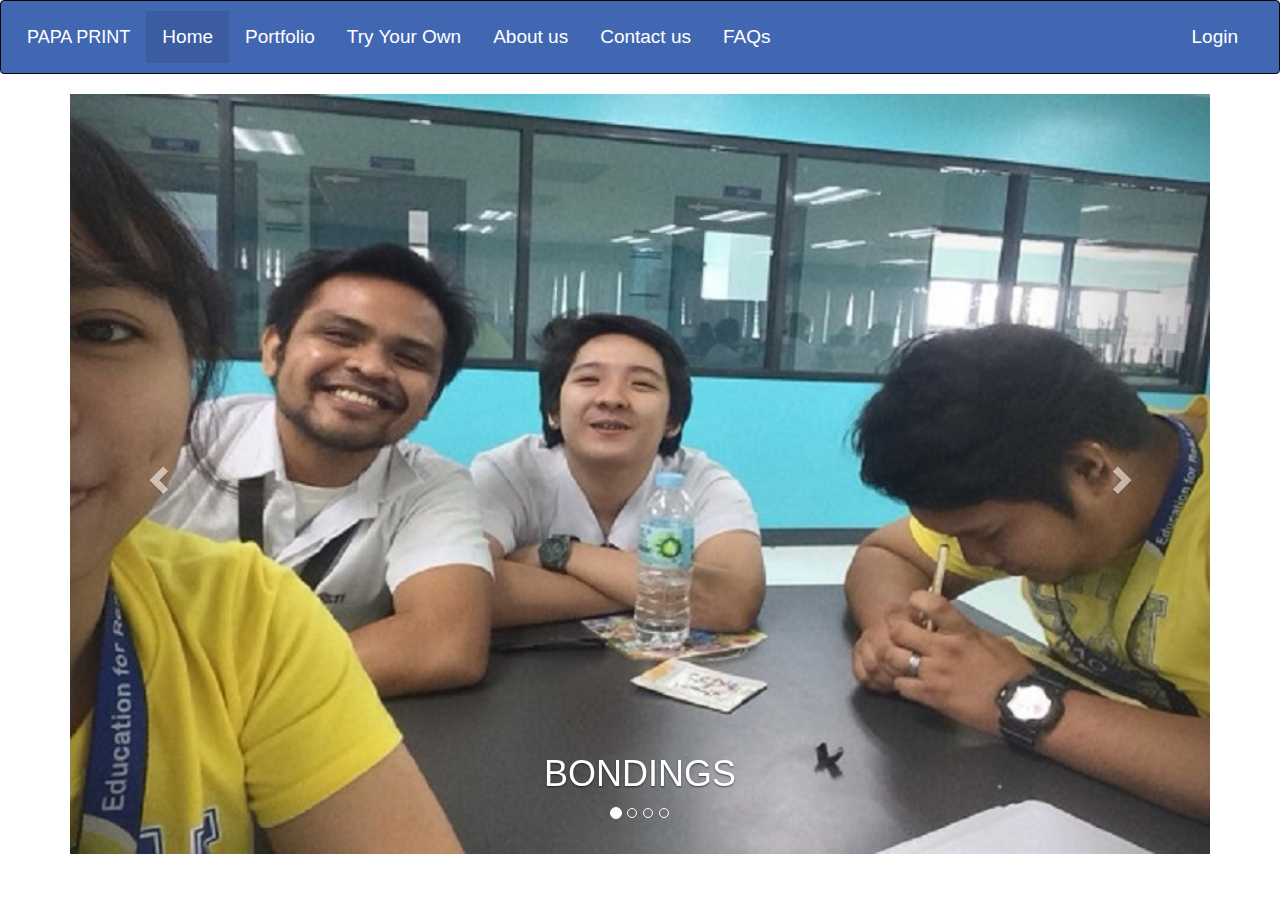
<file: index.html>
<!DOCTYPE html>
<html lang ="en">
<head>
	<title>Home</title>
	<meta charset ="utf-8">
	<meta name ="viewport"content="width=device-width, initial-scale=1">
	<link rel="stylesheet" href="http://maxcdn.bootstrapcdn.com/bootstrap/3.3.6/css/bootstrap.min.css">
  <script src="https://ajax.googleapis.com/ajax/libs/jquery/1.12.2/jquery.min.js"></script>
  <script src="http://maxcdn.bootstrapcdn.com/bootstrap/3.3.6/js/bootstrap.min.js"></script>
  <link rel="stylesheet" type="text/css" href="css/style.css" />

</head>
<body>


	<nav class="navbar navbar-inverse">

		<div class="container-fluid" height="68px">
			<!--Logo-->
			<div class="navbar-header">
			<button type="button" class="navbar-toggle" data-toggle="collapse" data-target="#MainMenu">
			<span class="icon-bar"></span>
			<span class="icon-bar"></span>
			<span class="icon-bar"></span>
			</button>
				<a href ="index.html" class="navbar-brand"  >PAPA PRINT</a>
			</div>

			<!--Menu Itens-->
			<div class= "collapse nav navbar-collapse" id="MainMenu" >
				<ul class="nav navbar-nav">
					<li class="active" ><a href="index.html">Home</a></li>
					<li  ><a href="Portfolio.html">Portfolio</a></li>
          <li ><a href="#">Try Your Own</a></li>
					<li ><a href="#">About us</a></li>
					<li><a href="#">Contact us</a></li>
					<li ><a href="#">FAQs</a></li>
				</ul>
				<ul class="nav navbar-nav navbar-right" data-toggle="modal" data-target="#login">
					<li ><a href="#">Login</a></li>

				</ul>

	</nav>
  <div class="container">
      <div class="row">
        <div class="col-sm-12">

          <div class="carousel slide" id ="Sample-carousel" data-ride="Sample-carousel">


            <!--- indicator dot nav -->
              <ol class="carousel-indicators">
                  <li data-target="#Sample-carousel" data-slide-to="0"  class="active" ></li>
                  <li data-target="#Sample-carousel" data-slide-to="1"></li>
                  <li data-target="#Sample-carousel" data-slide-to="2"></li>
                  <li data-target="#Sample-carousel" data-slide-to="3"></li>


              </ol>
            <!--- wrapper for slides -->

              <div class="carousel-inner" role="listbox">
                  <div class="item active"  >
                      <img src ="images/kar1.jpg" alt="Bonding-Moments" />

                      <div class="carousel-caption" >
                        <h1>BONDINGS</h1>
                      </div>
                  </div>
                  <div class="item"  >
                      <img src ="images/kar2.jpg" alt="Bonding-Moments"/>
                      <div class="carousel-caption" >
                        <h1>BONDINGS 2.0</h1>
                      </div>
                  </div>
                  <div class="item"  >
                      <img src ="images/kar3.jpg" alt="Bonding-Moments"/>
                      <div class="carousel-caption" >
                        <h1>BONDINGS 3.0</h1>
                      </div>
                  </div>
                  <div class="item"  >
                      <img src ="images/kar4.jpg" alt="Bonding-Moments"/>
                      <div class="carousel-caption" >
                        <h1>BONDINGS 4.0</h1>
                      </div>
                  </div>

              </div>


            <!--- controls or next and prev buttons -->
                <a class="left carousel-control" href="#Sample-carousel"  data-slide="prev">
                  <span class="glyphicon glyphicon-chevron-left"></span>
                  <span class="sr-only">Previous</span>
                </a>
                <a class="right carousel-control" href="#Sample-carousel" role="button" data-slide="next">
                  <span class="glyphicon glyphicon-chevron-right" aria-hidden="true"></span>
                  <span class="sr-only">Next</span>
                </a>




          </div>

        </div>
      </div>

  </div>
</body>


</html>
</file>
<file: css/style.css>
.col-md-2{
  background-color: #b8b8b8;
  height: 500px;
  margin:-20px 0px 0px 15px;
  text-align: center;
  font-size: 15px;
  padding: 6px;

}



.col-md-2 li a{
  margin:0px;
  color: #333;

}
.nav.nav-stacked .active a{
  background-color:#3B88CE;
}
.navbar-collapse .navbar-nav .active a{
  background-color: #3B5CA0;
}
.navbar-inverse{
  background-color: #4267B2;
  padding: 10px;
  font-size: 19px;
  border-radius: none;

}
.navbar-inverse li:hover{
  background-color:#3B5CA0;
}
.navbar-inverse li a:active{
  background-color:#3B5CA0;
}


.navbar-inverse .nav li a{
  padding: 16px;
  color: #fff;

}
.navbar-inverse .navbar-brand{
    color: #fff;
    padding: 16px;

}
.item img{
  width: 100%;
  height: 50px;
}

.navbar-inverse .navbar-nav>.active>a, .navbar-inverse .navbar-nav>.active>a:focus, .navbar-inverse .navbar-nav>.active>a:hover {
    color: #fff;
    background-color: #3B5CA0;
}
</file>
